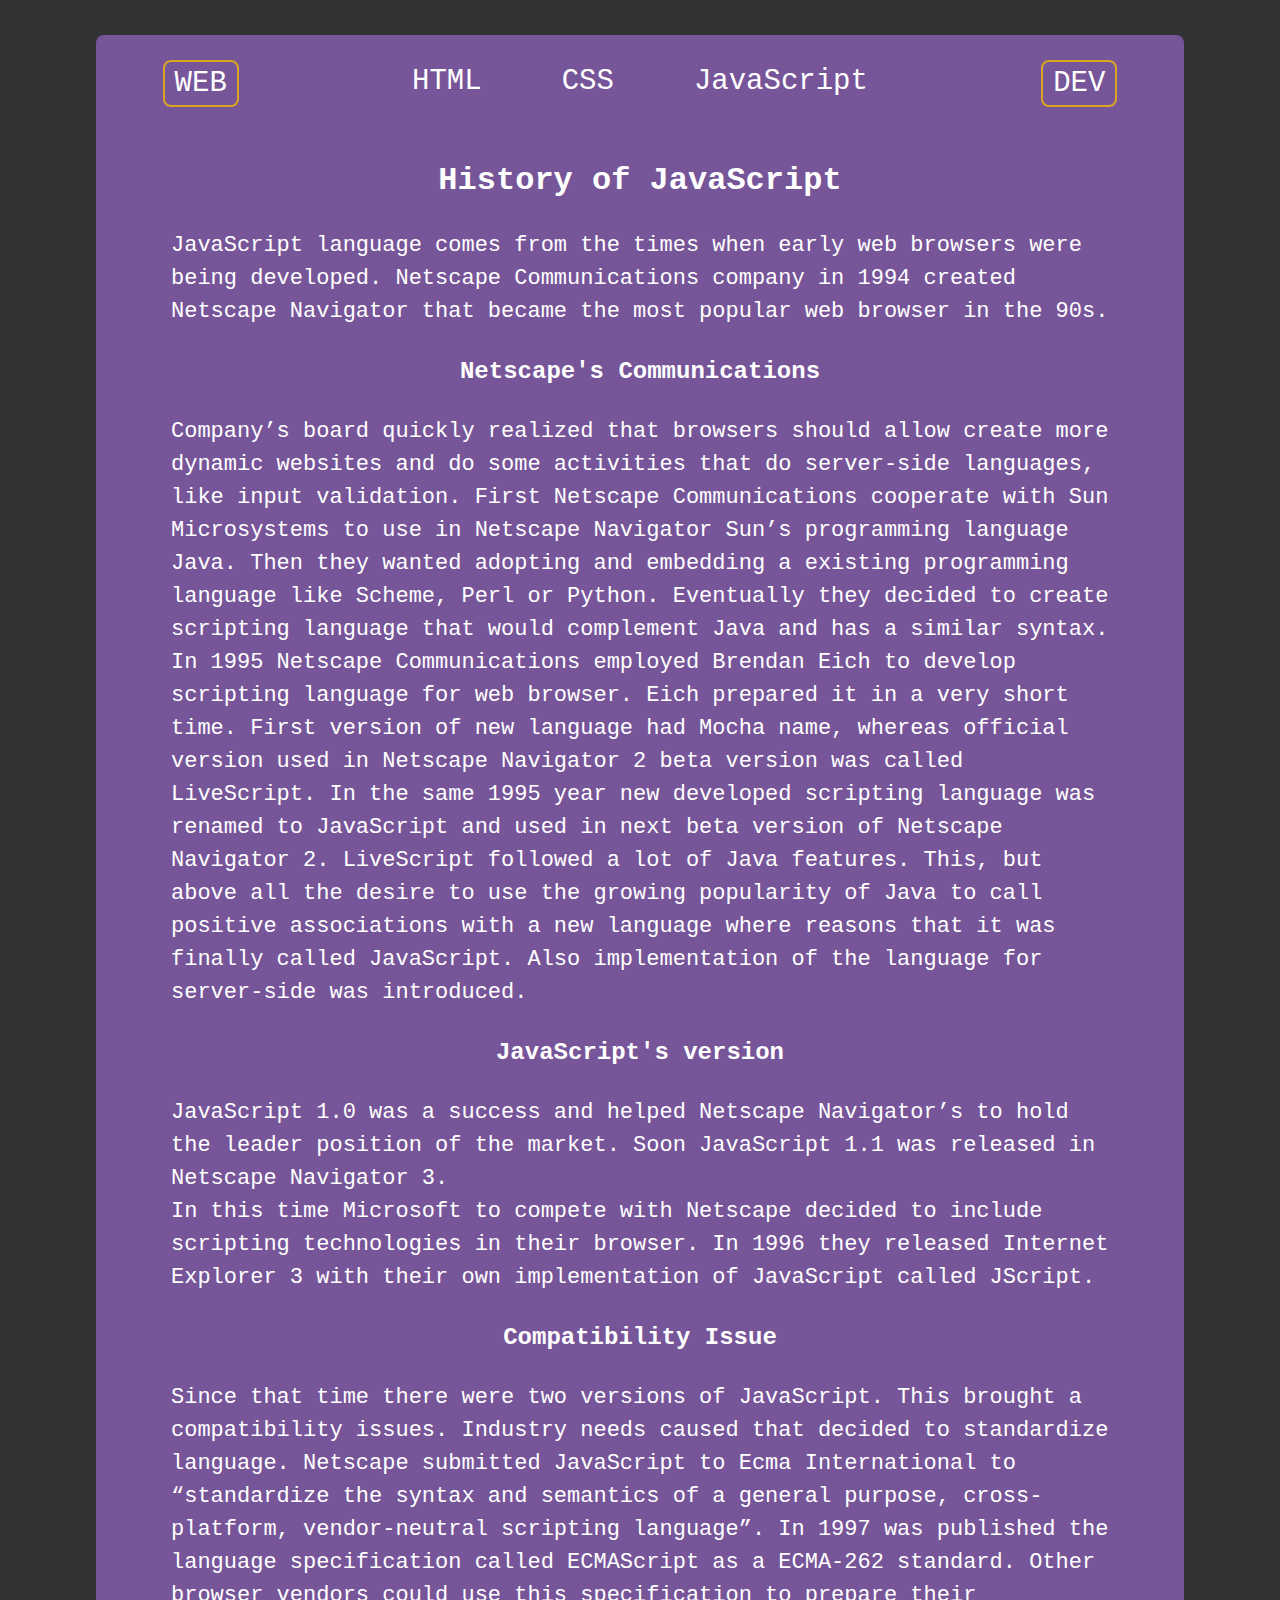
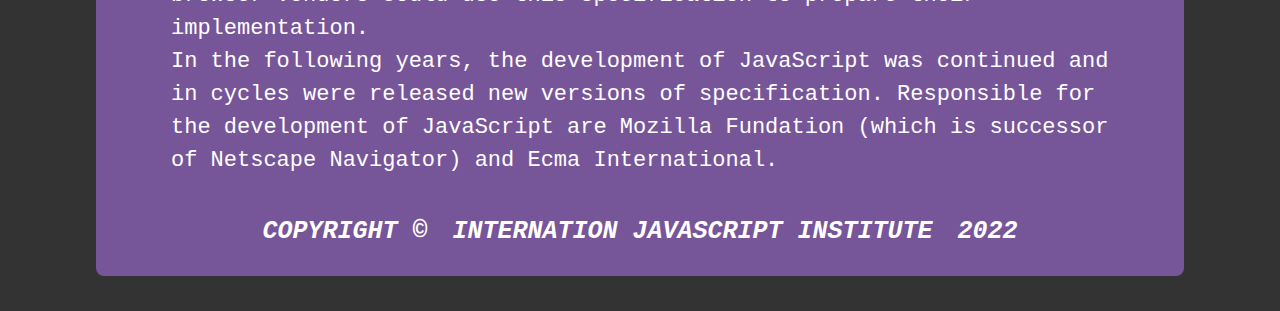
<file: 02-a_taster_of_what_is_to_come/index.html>
<!DOCTYPE html>
<html lang="en">

<head>
    <meta charset="UTF-8">
    <meta http-equiv="X-UA-Compatible" content="IE=edge">
    <meta name="viewport" content="width=device-width, initial-scale=1.0">
    <title>Challenger 02: Coding Nomads JS Course</title>
    <link rel="stylesheet" href="base.css">
</head>

<body>
    <div class="container">

        <header id="header">
            <div class="web">
                <p><a href="#">web</a></p>
            </div>
            <nav class="nav">
                <ul>
                    <li><a href="#">HTML</a></li>
                    <li><a href="#">CSS</a></li>
                    <li><a href="#">JavaScript</a></li>
                </ul>
            </nav>
            <div class="web">
                <p><a href="#">dev</a></p>
            </div>
        </header>

        <main id="main">
            <div class="main-history">
                <h1>History of JavaScript</h1>
                <p>JavaScript language comes from the times when early web browsers were being developed. Netscape
                    Communications company in 1994 created Netscape Navigator that became the most popular web browser
                    in the 90s.</p>
            </div>
            <div class="main-content">
                <div class="description-1">
                    <h2>Netscape's Communications</h2>
                    <p>Company’s board quickly realized that browsers should allow create more dynamic websites and do
                        some activities that do server-side languages, like input validation. First Netscape
                        Communications cooperate with Sun Microsystems to use in Netscape Navigator Sun’s programming
                        language Java. Then they wanted adopting and embedding a existing programming language like
                        Scheme, Perl or Python. Eventually they decided to create scripting language that would
                        complement Java and has a similar syntax.</p>
                    <p>In 1995 Netscape Communications employed Brendan Eich to develop scripting language for web
                        browser. Eich prepared it in a very short time. First version of new language had Mocha name,
                        whereas official version used in Netscape Navigator 2 beta version was called LiveScript. In the
                        same 1995 year new developed scripting language was renamed to JavaScript and used in next beta
                        version of Netscape Navigator 2. LiveScript followed a lot of Java features. This, but above all
                        the desire to use the growing popularity of Java to call positive associations with a new
                        language where reasons that it was finally called JavaScript. Also implementation of the
                        language for server-side was introduced.</p>
                </div>
                <div class="description-2">
                    <h2>JavaScript's version</h2>
                    <p>JavaScript 1.0 was a success and helped Netscape Navigator’s to hold the leader position of the
                        market. Soon JavaScript 1.1 was released in Netscape Navigator 3.</p>
                    <p>In this time Microsoft to compete with Netscape decided to include scripting technologies in
                        their browser. In 1996 they released Internet Explorer 3 with their own implementation of
                        JavaScript called JScript.</p>
                </div>
                <div class="description-3">
                    <h2>Compatibility Issue</h2>
                    <p>Since that time there were two versions of JavaScript. This brought a compatibility issues.
                        Industry needs caused that decided to standardize language. Netscape submitted JavaScript to
                        Ecma International to “standardize the syntax and semantics of a general purpose,
                        cross-platform, vendor-neutral scripting language”. In 1997 was published the language
                        specification called ECMAScript as a ECMA-262 standard. Other browser vendors could use this
                        specification to prepare their implementation.</p>
                    <p>In the following years, the development of JavaScript was continued and in cycles were released
                        new versions of specification. Responsible for the development of JavaScript are Mozilla
                        Fundation (which is successor of Netscape Navigator) and Ecma International.</p>
                </div>
            </div>
        </main>

        <footer id="footer">
            <p>Copyright &copy; <a
                    href="https://www.javascriptinstitute.org/javascript-tutorial/history-of-javascript/">Internation
                    JavaScript Institute</a> 2022 </p>
        </footer>
    </div>
</body>

</html>
</file>
<file: 02-a_taster_of_what_is_to_come/base.css>
/*=======================
        START BASE CSS
=========================*/
* {
    box-sizing: border-box;
    padding: 0;
    margin: 0;
}

body {
    background-color: #333;
}

.container {
    max-width: 85%;
    font-family: 'Courier New', Courier, monospace;
    font-weight: normal;
    background-color: #759;
    color: #fff;
    margin: 35px auto;
    border-radius: 8px;
}

/*=======================
        END BASE CSS
=========================*/

/*=======================
       START HEADER 
=========================*/
#header {
    display: flex;
    flex-direction: row;
    justify-content: space-around;
    margin-top: 25px;
    padding: 25px 0;
    font-size: 29px;
}

p a {
    text-decoration: none;
    color: #fff;
    text-transform: uppercase;
    border: 2px solid goldenrod;
    display: inline-block;
    padding: 5px 10px;
    border-radius: 8px;
}

.nav ul {
    display: flex;
    list-style-type: none;
}

li a {
    text-decoration: none;
    margin: 0 30px;
    color: #fff;
    display: inline-block;
    padding: 5px 10px;
}

a:hover {
    background-color: #fff;
    color: #759;
}

/*=======================
        END HEADER
=========================*/


/*=======================
        START MAIN
=========================*/
#main {
    display: flex;
    flex-direction: column;
}

h1, h2 {
    text-align: center;
    margin: 30px 20px;
    text-decoration: double;
    text-decoration-color: goldenrod;
}

.main-history p, .description-1 p, .description-2 p, .description-3 p{
    font-size: 22px;
    font-weight: 300;
    line-height: 1.5;
    margin: 0 75px;
}
/*=======================
        END MAIN
=========================*/


/*=======================
        START FOOTER
=========================*/
#footer {
    margin-top: 35px;
    text-align: center;
    font-size: 25px;
    font-weight: bold;
    text-transform: uppercase;
    font-style: italic;
}

#footer p a {
    border: none;
    margin-bottom: 25px;
}
/*=======================
        END FOOTER
=========================*/
</file>
